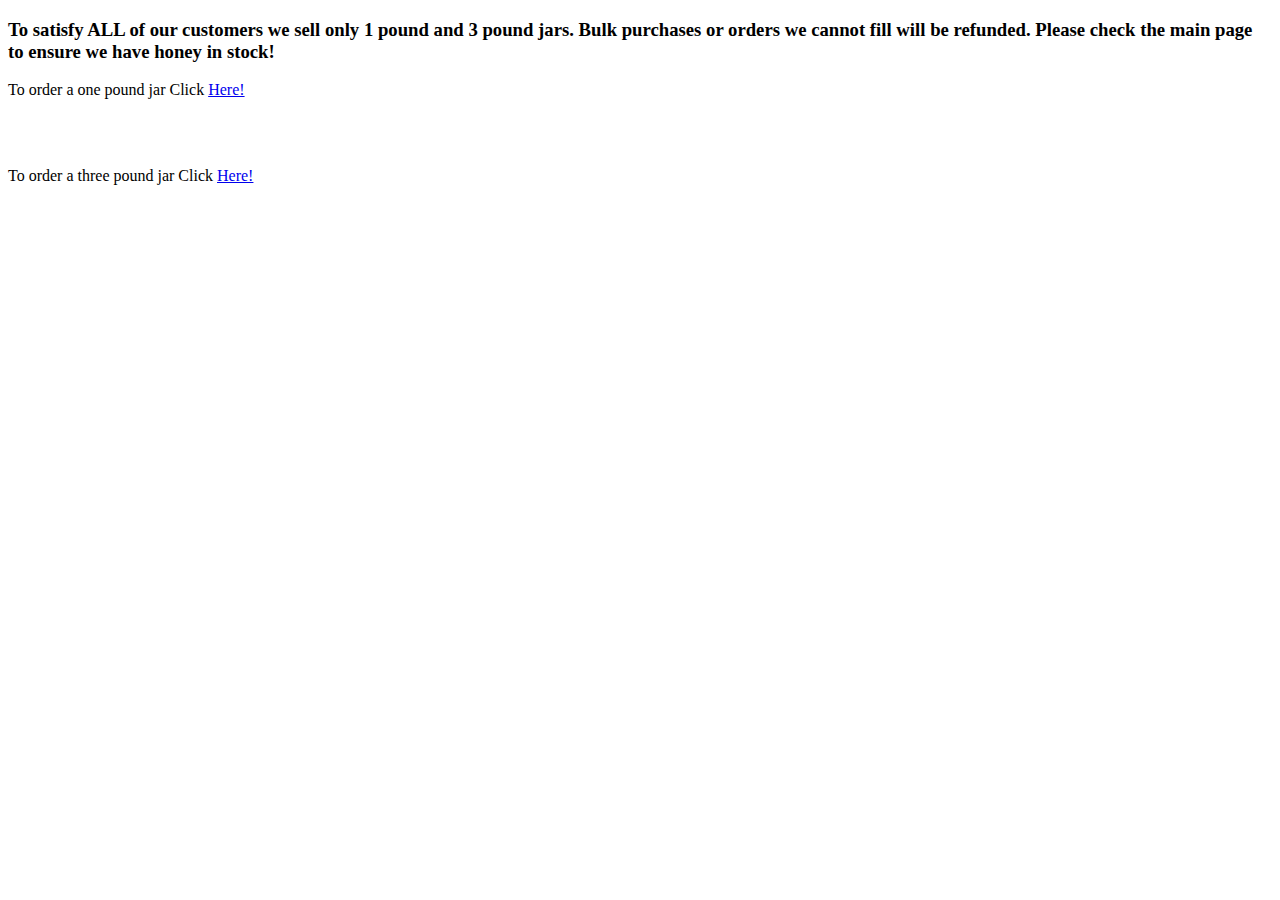
<file: class 2/Order.html>
<!DOCTYPE html>
<html lang="en">

<head>
    <meta charset="UTF-8">
    <meta name="viewport" content="width=device-width, initial-scale=1.0">
    <meta http-equiv="X-UA-Compatible" content="ie=edge">
    <title>Place Your Order</title>
</head>

<body>
    <div>

        <h3>To satisfy ALL of our customers we sell only 1 pound and 3 pound jars. Bulk purchases or orders we cannot fill will be refunded. Please check the main page to ensure we have honey in stock!</h3>
        <p>To order a one pound jar Click <a href="www.paypal.com">Here!</a></p>
        <br><br>
        <p>To order a three pound jar Click <a href="www.paypal.com">Here!</a></p>

    </div>

</body>

</html>
</file>
